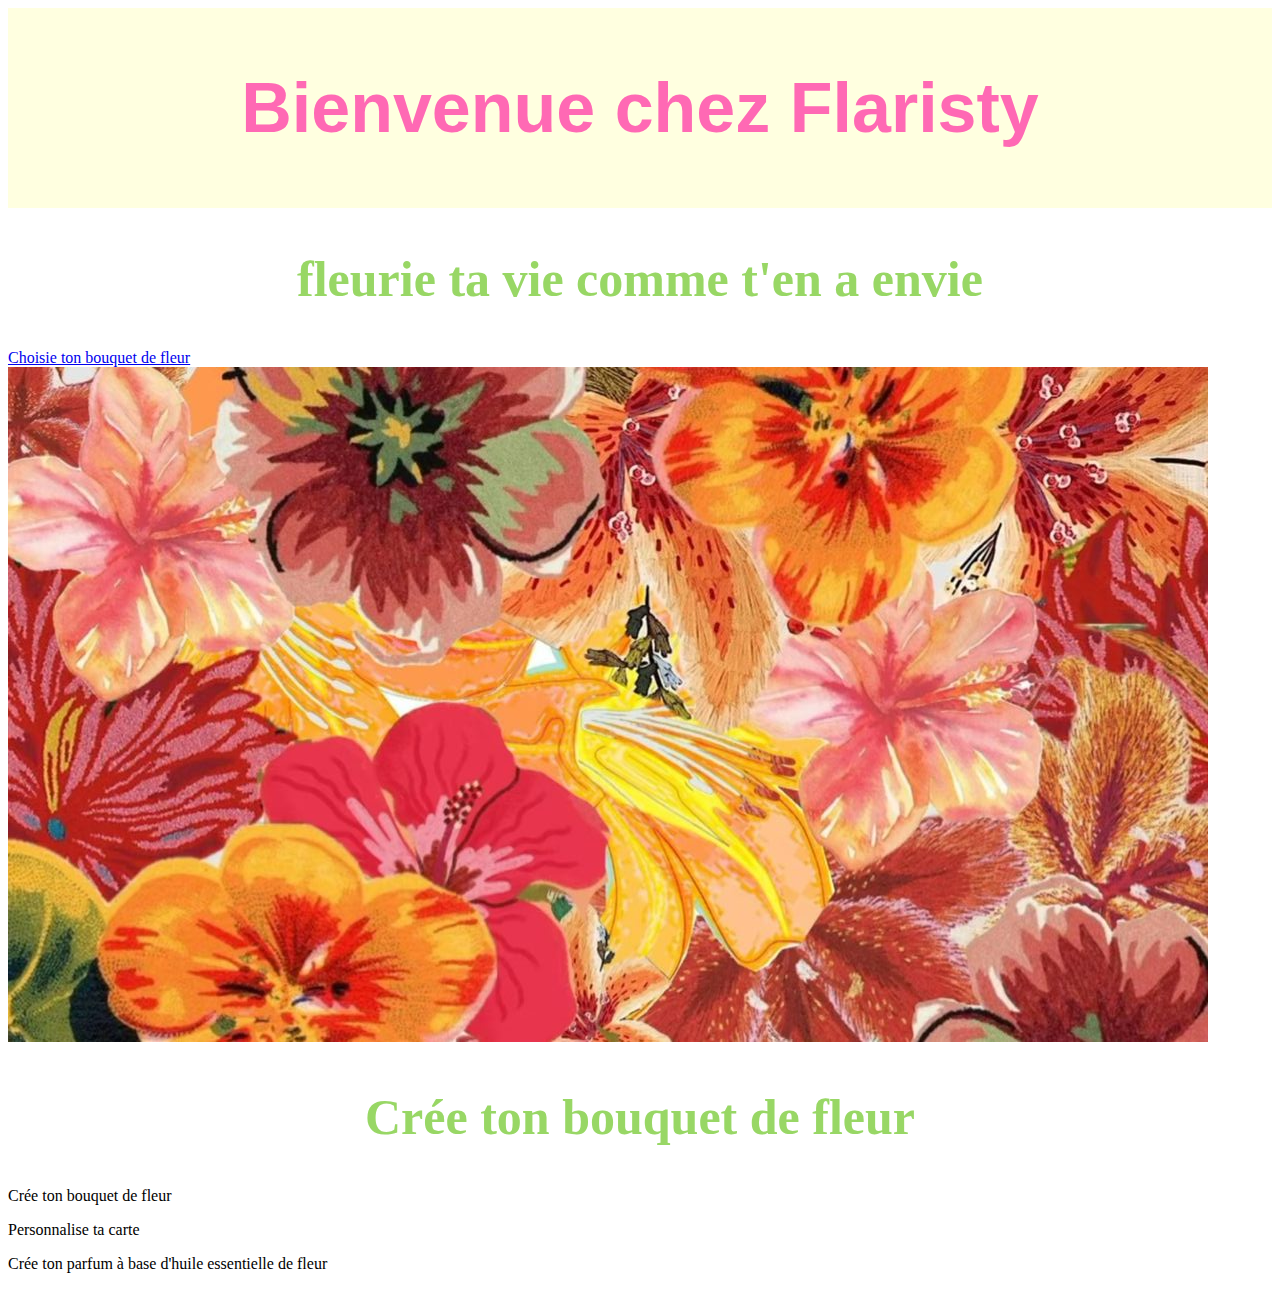
<file: index.html>
<!DOCTYPE html>
<html lang="fr">
<head>
    <meta charset="UTF-8">
    <link rel="stylesheet" href="style.css">
    <title>Flaristy</title>
</head>
<body>
    <header>
    <h1> Bienvenue chez Flaristy </h1>
    <h2> fleurie ta vie comme t'en a envie <h2>

    </header>
    <main>
        <a href="page.html">Choisie ton bouquet de fleur</a>
        <img src="Images/téléchargement.jpg">
        <h2> Crée ton bouquet de fleur </h2>

    </main>
    <footer>
        <p> Crée ton bouquet de fleur<p>
        <p> Personnalise ta carte <p>
        <p> Crée ton parfum à base d'huile essentielle de fleur<p>
        <p><p>
    </footer>
</body>
</html>
</file>
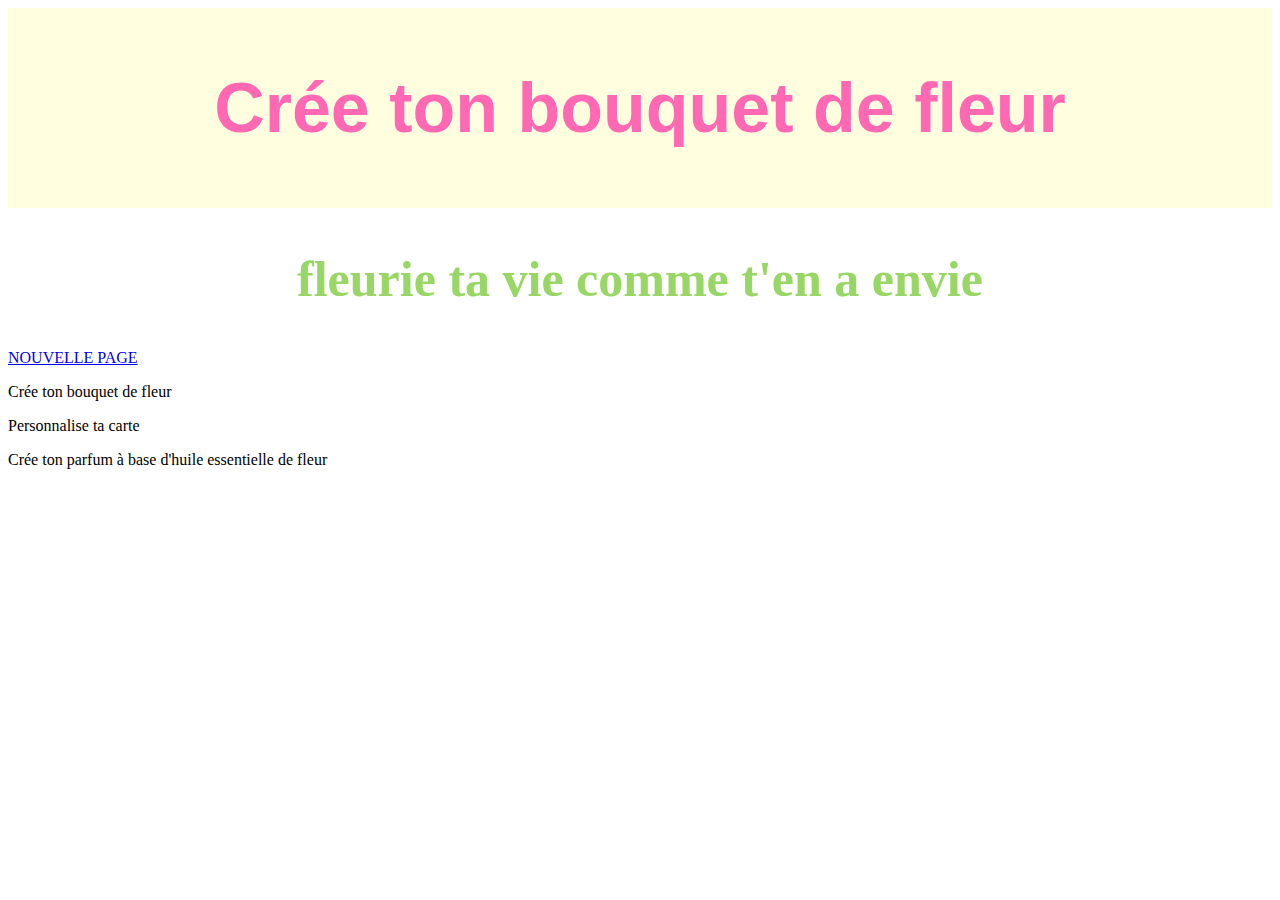
<file: page.html>
<!DOCTYPE html>
<html lang="fr">
<head>
    <meta charset="UTF-8">
    <link rel="stylesheet" href="style.css">
    <title>Flaristy</title>
</head>
<body>
    <header>
    <h1> Crée ton bouquet de fleur </h1>
    <h2> fleurie ta vie comme t'en a envie <h2>

    </header>
    <main>
     <a href="page.html">NOUVELLE PAGE</a>
    </main>
    <footer>
        <p> Crée ton bouquet de fleur<p>
        <p> Personnalise ta carte <p>
        <p> Crée ton parfum à base d'huile essentielle de fleur<p>
        <p><p>
    </footer>
</body>
</html>
</file>
<file: style.css>
<title>Flaristy - Accueil</title>
  body 
{
	background-color: #ffe4e1;
}
h1
{
	color:hotpink;
	font-size: 70px;
	text-align: center;
	background-color:lightyellow;
	padding: 60px 0;
	margin: 0;
	font-family: Arial;

}

h2
{
	color: #98d765;
	font-size: 50px;
	text-align: center;

}
</file>
